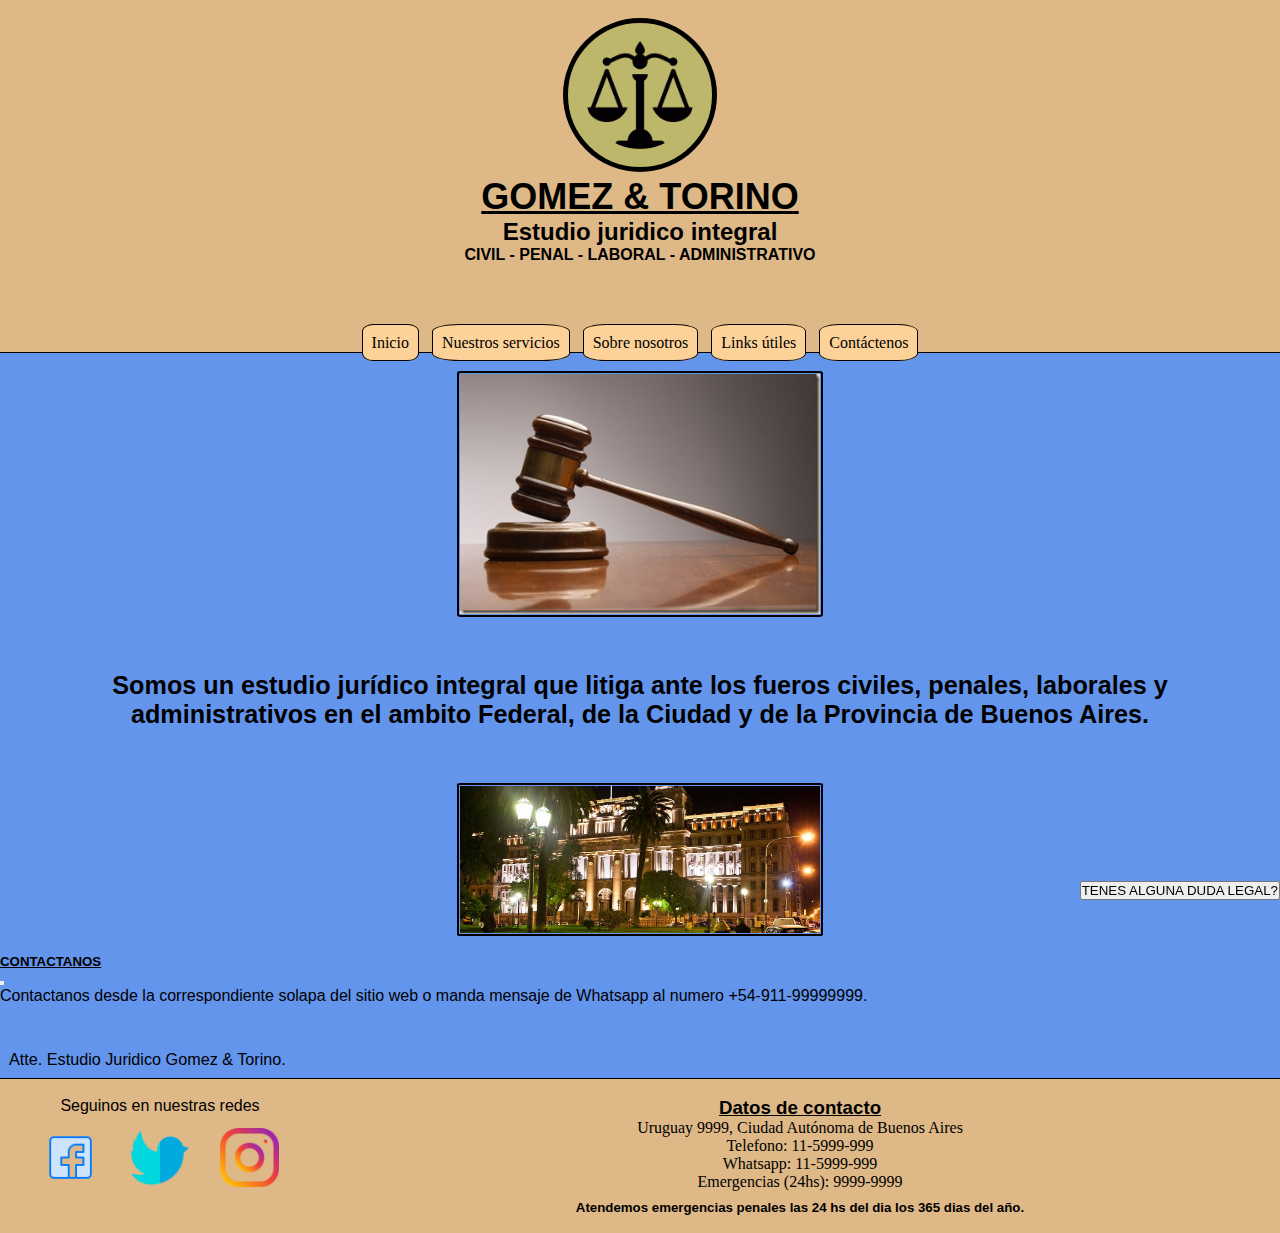
<file: index.html>
<!DOCTYPE html>
<html lang="en">
<head>
    <meta charset="UTF-8">
    <meta http-equiv="X-UA-Compatible" content="IE=edge">
    <meta name="viewport" content="width=device-width, initial-scale=1.0">
    <title>Estudio Juridico Gomez & Torino</title>
    <link rel="shortcut icon" href="./imagenes/pestaña.png" type="image/x-icon">
    <link href="https://cdn.jsdelivr.net/npm/bootstrap@5.1.3/dist/css/bootstrap.min.css" rel="stylesheet" integrity="sha384-1BmE4kWBq78iYhFldvKuhfTAU6auU8tT94WrHftjDbrCEXSU1oBoqyl2QvZ6jIW3" crossorigin="anonymous">
    <link rel="stylesheet" href="./estilos/style.css">
</head>
<body>

    <header>
        <div class="logo">
            <a class="logo__link" href="./index.html">
                <img class="logo__img" src="./imagenes/balanza.png" alt="balanzalogo">
            </a>
        </div>
        
        <div class="titulos">
            <h1 class="titulos__h1"> GOMEZ & TORINO</h1>
            <h2 class="titulos_h2">Estudio juridico integral</h2>
            <h4 class="titulos_h4b">CIVIL - PENAL - LABORAL - ADMINISTRATIVO</h4>
        </div>

        <nav class="barraNav">
            <ul class="barraNav__ul">
                <li class="barraNav__li">
                    <a href="./index.html" >Inicio</a>
                </li>
                <li li class="barraNav__li">
                    <a href="./secciones/servicios.html">Nuestros servicios</a>
                </li>
                <li li class="barraNav__li">
                    <a href="./secciones/nosotros.html">Sobre nosotros</a>
                </li>
                <li li class="barraNav__li">
                    <a href="./secciones/links.html">Links útiles</a>
                </li>
                <li li class="barraNav__li">
                    <a href="./secciones/contacto.html">Contáctenos</a>
                </li>
            </ul>
        </nav>

        <nav class="barraNavRes">
            <ul class="barraNavRes__ul">
                <li class="barraNavRes__li">
                    <a href="./index.html"><img class=" barraNavRes__li--ico" src="./imagenes/home-page.png" alt="Home"></a>
                </li>
                <li class="barraNavRes__li">
                    <a href="./secciones/servicios.html">
                        <img class=" barraNavRes__li--ico" src="./imagenes/support.png" alt="Servicios">
                    </a>
                </li>
                <li class="barraNavRes__li">
                    <a href="./secciones/nosotros.html">
                        <img class=" barraNavRes__li--ico" src="./imagenes/group.png" alt="Nosotros">
                    </a>
                </li>
                <li class="barraNavRes__li">
                    <a href="./secciones/contacto.html">
                        <img class=" barraNavRes__li--ico" src="./imagenes/phone-receiver-silhouette.png" alt="Contacto">
                    </a>
                </li>
                <li class="barraNavRes__li">
                    <a href="./secciones/links.html">
                        <img class=" barraNavRes__li--ico" src="./imagenes/chain-links.png" alt="Links utiles">
                    </a>
                </li>
            </ul>
        </nav>

        
    </header>
    

    <main class="mainIndex">
        <section class="mainIndex__section">
            <img class="img1Home" src="./imagenes/martillito.jpg" alt="martilloJusticia">

            <p class="textoHome"> Somos un estudio jurídico integral que litiga ante los fueros civiles, penales, laborales y administrativos en el ambito Federal, de la Ciudad y de la Provincia de Buenos Aires.</p>

            <img class="img2Home" src="./imagenes/csjn.jpg" alt="csjn">
        </section>

        <button class="btn btn-primary btn btn-danger botonRed" type="button" data-bs-toggle="offcanvas" data-bs-target="#offcanvasExample" aria-controls="offcanvasExample">
            TENES ALGUNA DUDA LEGAL?
        </button>
        <div class="offcanvas offcanvas-start" tabindex="-1" id="offcanvasExample" aria-labelledby="offcanvasExampleLabel">
            <div class="offcanvas-header">
                <h5 class="offcanvas-title contact" id="offcanvasExampleLabel">CONTACTANOS</h5>
                 <button type="button" class="btn-close text-reset" data-bs-dismiss="offcanvas" aria-label="Close"></button>
            </div>
            <div class="offcanvas-body">
                <div>
                    <p class="textoSolapa">Contactanos desde la correspondiente solapa del sitio web o manda mensaje de Whatsapp al numero +54-911-99999999.</p>

                    <p class="firma">Atte. Estudio Juridico Gomez & Torino.</p>
                </div>
            </div>
        </div>
      

    </main>

    <footer>

        <div class="datos">
            <h3 class="datos__h3"> Datos de contacto</h3>
            <ul class="datos__ul">
                <li class="datos__li">Uruguay 9999, Ciudad Autónoma de Buenos Aires</li>
                <li class="datos__li">Telefono: 11-5999-999</li>
                <li class="datos__li">Whatsapp: 11-5999-999</li>
                <li class="datos__li">Emergencias (24hs): 9999-9999</li>
            </ul>
            <h5 class="datos__h5">Atendemos emergencias penales las 24 hs del dia los 365 dias del año.</h5>
        </div>

        <article class="redesSociales">
            <p class="redesSociales__p">Seguinos en nuestras redes</p>
            <ul class="redesSociales__ul">
                <li class="redesSociales__li">
                    <a href="https://www.facebook.com">
                        <img src="./imagenes/facebook.png" alt="facebook">
                    </a>
                </li>
                <li class="redesSociales__li">
                    <a href="https://www.twitter.com">
                        <img src="./imagenes/twitter.png" alt="twitter">
                    </a>
                </li>
                <li class="redesSociales__li">
                    <a href="https://instagram.com">
                        <img src="./imagenes/instagram.png" alt="instagram">
                    </a>
                </li>
            </ul>
        </article>


    </footer>
    
    <script src="https://cdn.jsdelivr.net/npm/bootstrap@5.1.3/dist/js/bootstrap.bundle.min.js" integrity="sha384-ka7Sk0Gln4gmtz2MlQnikT1wXgYsOg+OMhuP+IlRH9sENBO0LRn5q+8nbTov4+1p" crossorigin="anonymous"></script>
</body>
</html>
</file>
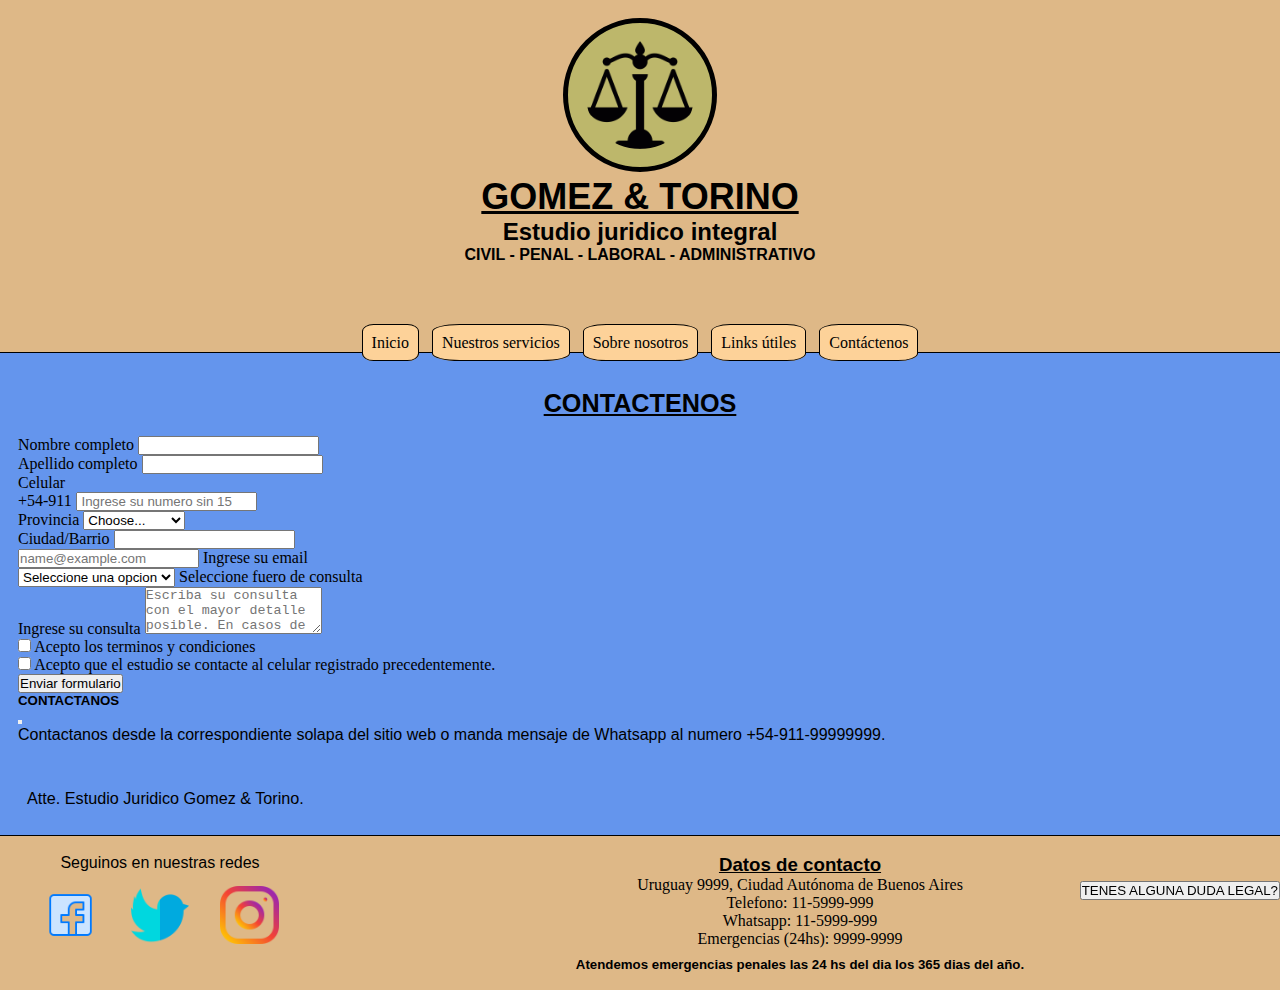
<file: secciones/contacto.html>
<!DOCTYPE html>
<html lang="en">
<head>
    <meta charset="UTF-8">
    <meta http-equiv="X-UA-Compatible" content="IE=edge">
    <meta name="viewport" content="width=device-width, initial-scale=1.0">
    <title>Estudio Juridico Gomez & Torino</title>
    <link rel="shortcut icon" href="../imagenes/pestaña.png" type="image/x-icon">
    <link href="https://cdn.jsdelivr.net/npm/bootstrap@5.1.3/dist/css/bootstrap.min.css" rel="stylesheet" integrity="sha384-1BmE4kWBq78iYhFldvKuhfTAU6auU8tT94WrHftjDbrCEXSU1oBoqyl2QvZ6jIW3" crossorigin="anonymous">
    <link rel="stylesheet" href="../estilos/style.css">
</head>
<body>

    <header>
        <div class="logo">
            <a class="logo__link" href="../index.html">
                <img class="logo__img" src="../imagenes/balanza.png" alt="balanzalogo">
            </a>
        </div>
        
        <div class="titulos">
            <h1 class="titulos__h1"> GOMEZ & TORINO</h1>
            <h2 class="titulos_h2">Estudio juridico integral</h2>
            <h4 class="titulos_h4b">CIVIL - PENAL - LABORAL - ADMINISTRATIVO</h4>
        </div>

        <nav class="barraNav">
            <ul class="barraNav__ul">
                <li class="barraNav__li">
                    <a href="../index.html" >Inicio</a>
                </li>
                <li li class="barraNav__li">
                    <a href="../secciones/servicios.html">Nuestros servicios</a>
                </li>
                <li li class="barraNav__li">
                    <a href="../secciones/nosotros.html">Sobre nosotros</a>
                </li>
                <li li class="barraNav__li">
                    <a href="../secciones/links.html">Links útiles</a>
                </li>
                <li li class="barraNav__li">
                    <a href="../secciones/contacto.html">Contáctenos</a>
                </li>
            </ul>
        </nav>

        <nav class="barraNavRes">
            <ul class="barraNavRes__ul">
                <li class="barraNavRes__li">
                    <a href="../index.html"><img class=" barraNavRes__li--ico" src="../imagenes/home-page.png" alt="Home"></a>
                </li>
                <li class="barraNavRes__li">
                    <a href="../secciones/servicios.html">
                        <img class=" barraNavRes__li--ico" src="../imagenes/support.png" alt="Servicios">
                    </a>
                </li>
                <li class="barraNavRes__li">
                    <a href="../secciones/nosotros.html">
                        <img class=" barraNavRes__li--ico" src="../imagenes/group.png" alt="Nosotros">
                    </a>
                </li>
                <li class="barraNavRes__li">
                    <a href="../secciones/contacto.html">
                        <img class=" barraNavRes__li--ico" src="../imagenes/phone-receiver-silhouette.png" alt="Contacto">
                    </a>
                </li>
                <li class="barraNavRes__li">
                    <a href="../secciones/links.html">
                        <img class=" barraNavRes__li--ico" src="../imagenes/chain-links.png" alt="Links utiles">
                    </a>
                </li>
            </ul>
        </nav>

        
    </header>
    

    <main  class="mainContacto">
        <h3 class="mainContacto__h3">CONTACTENOS</h3>
        <form class="row g-3">
            <div class="col-md-4">
              <label for="validationDefault01" class="form-label">Nombre completo</label>
              <input type="text" class="form-control" id="validationDefault01" value="" required>
            </div>
            <div class="col-md-4">
              <label for="validationDefault02" class="form-label">Apellido completo</label>
              <input type="text" class="form-control" id="validationDefault02" value="" required>
            </div>
            <div class="col-md-4">
              <label for="validationDefaultUsername" class="form-label">Celular</label>
              <div class="input-group">
                <span class="input-group-text" id="inputGroupPrepend2">+54-911</span>
                <input type="text" placeholder=" Ingrese su numero sin 15" class="form-control" id="validationDefaultUsername"  aria-describedby="inputGroupPrepend2" required>
              </div>
            </div>
            <div class="col-md-3">
                <label for="validationDefault04" class="form-label">Provincia</label>
                <select class="form-select" id="validationDefault04" required>
                  <option selected disabled value="">Choose...</option>
                  <option>C.A.B.A.</option>
                  <option>Buenos Aires</option>
                </select>
              </div>
            <div class="col-md-6">
              <label for="validationDefault03" class="form-label">Ciudad/Barrio</label>
              <input type="text" class="form-control" id="validationDefault03" required>
            </div>
            <div class="row g-2">
                <div class="col-md">
                  <div class="form-floating">
                    <input type="email" class="form-control" id="floatingInputGrid" placeholder="name@example.com">
                    <label for="floatingInputGrid">Ingrese su email</label>
                  </div>
                </div>
                <div class="col-md">
                  <div class="form-floating">
                    <select class="form-select" id="floatingSelectGrid" aria-label="Floating label select example">
                      <option selected>Seleccione una opcion</option>
                      <option value="1">Penal</option>
                      <option value="2">Civil</option>
                      <option value="3">Laboral</option>
                      <option value="4">Administrativo</option>
                      <option value="3">Desconozco</option>
                    </select>
                    <label for="floatingSelectGrid">Seleccione fuero de consulta</label>
                  </div>
                </div>
              </div>
            <div class="mb-3">
                <label for="exampleFormControlTextarea1" class="form-label">Ingrese su consulta</label>
                <textarea placeholder="Escriba su consulta con el mayor detalle posible. En casos de trabajo irregular, accidentes de transito o imputaciones de delitos, mencione brevemente que prueba posee (testigos, contratos, poderes, recibos de sueldo, cheques, etc)." class="form-control" id="exampleFormControlTextarea1" rows="3"></textarea>
            </div>
             
            <div class="col-12">
              <div class="form-check">
                <input class="form-check-input" type="checkbox" value="" id="invalidCheck2" required>
                <label class="form-check-label" for="invalidCheck2">
                  Acepto los terminos y condiciones
                </label>
              </div>
            </div>
            <div class="col-12">
                <div class="form-check">
                  <input class="form-check-input" type="checkbox" value="" id="invalidCheck2" required>
                  <label class="form-check-label" for="invalidCheck2">
                    Acepto que el estudio se contacte al celular registrado precedentemente.
                  </label>
                </div>
              </div>
            <div class="col-12">
              <button class="btn btn-primary" type="submit">Enviar formulario</button>
            </div>
          </form>


        </section>
        <button class="btn btn-primary btn btn-danger botonRed" type="button" data-bs-toggle="offcanvas" data-bs-target="#offcanvasExample" aria-controls="offcanvasExample">
          TENES ALGUNA DUDA LEGAL?
      </button>
      <div class="offcanvas offcanvas-start" tabindex="-1" id="offcanvasExample" aria-labelledby="offcanvasExampleLabel">
          <div class="offcanvas-header">
              <h5 class="offcanvas-title" id="offcanvasExampleLabel contact">CONTACTANOS</h5>
               <button type="button" class="btn-close text-reset" data-bs-dismiss="offcanvas" aria-label="Close"></button>
          </div>
          <div class="offcanvas-body">
              <div>
                  <p class="textoSolapa">Contactanos desde la correspondiente solapa del sitio web o manda mensaje de Whatsapp al numero +54-911-99999999.</p>

                  <p class="firma">Atte. Estudio Juridico Gomez & Torino.</p>
              </div>
          </div>
      </div>

    </main>


    <footer>

        <div class="datos">
            <h3 class="datos__h3"> Datos de contacto</h3>
            <ul class="datos__ul">
                <li class="datos__li">Uruguay 9999, Ciudad Autónoma de Buenos Aires</li>
                <li class="datos__li">Telefono: 11-5999-999</li>
                <li class="datos__li">Whatsapp: 11-5999-999</li>
                <li class="datos__li">Emergencias (24hs): 9999-9999</li>
            </ul>
            <h5 class="datos__h5">Atendemos emergencias penales las 24 hs del dia los 365 dias del año.</h5>
        </div>

        <article class="redesSociales">
            <p class="redesSociales__p">Seguinos en nuestras redes</p>
            <ul class="redesSociales__ul">
                <li class="redesSociales__li">
                    <a href="https://www.facebook.com">
                        <img src="../imagenes/facebook.png" alt="facebook">
                    </a>
                </li>
                <li class="redesSociales__li">
                    <a href="https://www.twitter.com">
                        <img src="../imagenes/twitter.png" alt="twitter">
                    </a>
                </li>
                <li class="redesSociales__li">
                    <a href="https://instagram.com">
                        <img src="../imagenes/instagram.png" alt="instagram">
                    </a>
                </li>
            </ul>
        </article>


    </footer>

    <script src="https://cdn.jsdelivr.net/npm/bootstrap@5.1.3/dist/js/bootstrap.bundle.min.js" integrity="sha384-ka7Sk0Gln4gmtz2MlQnikT1wXgYsOg+OMhuP+IlRH9sENBO0LRn5q+8nbTov4+1p" crossorigin="anonymous"></script>
</body>
</html>
</file>
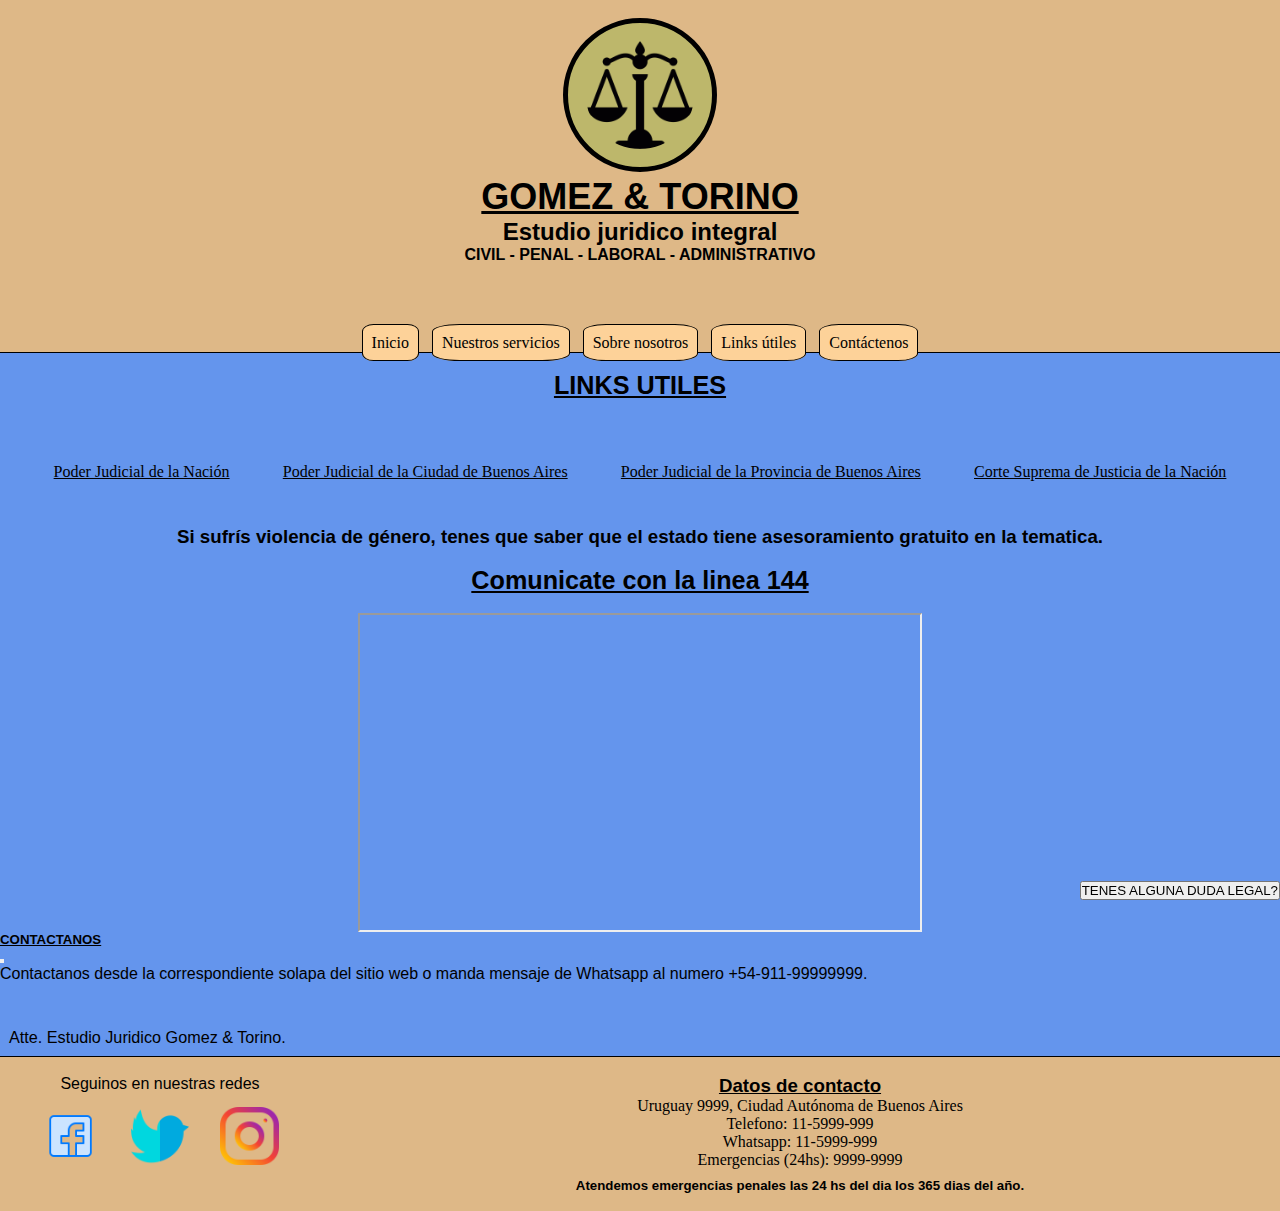
<file: secciones/links.html>
<!DOCTYPE html>
<html lang="en">
<head>
    <meta charset="UTF-8">
    <meta http-equiv="X-UA-Compatible" content="IE=edge">
    <meta name="viewport" content="width=device-width, initial-scale=1.0">
    <title>Estudio Juridico Gomez & Torino</title>
    <link rel="shortcut icon" href="../imagenes/pestaña.png" type="image/x-icon">
    <link href="https://cdn.jsdelivr.net/npm/bootstrap@5.1.3/dist/css/bootstrap.min.css" rel="stylesheet" integrity="sha384-1BmE4kWBq78iYhFldvKuhfTAU6auU8tT94WrHftjDbrCEXSU1oBoqyl2QvZ6jIW3" crossorigin="anonymous">
    <link rel="stylesheet" href="../estilos/style.css">
</head>
<body>

    <header>
        <div class="logo">
            <a class="logo__link" href="../index.html">
                <img class="logo__img" src="../imagenes/balanza.png" alt="balanzalogo">
            </a>
        </div>
        
        <div class="titulos">
            <h1 class="titulos__h1"> GOMEZ & TORINO</h1>
            <h2 class="titulos_h2">Estudio juridico integral</h2>
            <h4 class="titulos_h4b">CIVIL - PENAL - LABORAL - ADMINISTRATIVO</h4>
        </div>

        <nav class="barraNav">
            <ul class="barraNav__ul">
                <li class="barraNav__li">
                    <a href="../index.html" >Inicio</a>
                </li>
                <li li class="barraNav__li">
                    <a href="../secciones/servicios.html">Nuestros servicios</a>
                </li>
                <li li class="barraNav__li">
                    <a href="../secciones/nosotros.html">Sobre nosotros</a>
                </li>
                <li li class="barraNav__li">
                    <a href="../secciones/links.html">Links útiles</a>
                </li>
                <li li class="barraNav__li">
                    <a href="../secciones/contacto.html">Contáctenos</a>
                </li>
            </ul>
        </nav>

        <nav class="barraNavRes">
            <ul class="barraNavRes__ul">
                <li class="barraNavRes__li">
                    <a href="../index.html"><img class=" barraNavRes__li--ico" src="../imagenes/home-page.png" alt="Home"></a>
                </li>
                <li class="barraNavRes__li">
                    <a href="../secciones/servicios.html">
                        <img class=" barraNavRes__li--ico" src="../imagenes/support.png" alt="Servicios">
                    </a>
                </li>
                <li class="barraNavRes__li">
                    <a href="../secciones/nosotros.html">
                        <img class=" barraNavRes__li--ico" src="../imagenes/group.png" alt="Nosotros">
                    </a>
                </li>
                <li class="barraNavRes__li">
                    <a href="../secciones/contacto.html">
                        <img class=" barraNavRes__li--ico" src="../imagenes/phone-receiver-silhouette.png" alt="Contacto">
                    </a>
                </li>
                <li class="barraNavRes__li">
                    <a href="../secciones/links.html">
                        <img class=" barraNavRes__li--ico" src="../imagenes/chain-links.png" alt="Links utiles">
                    </a>
                </li>
            </ul>
        </nav>

        
    </header>
    

    <main   class="mainLinks">
        <section class="mainLinks__section">
            <h2 class="mainLinks__h2">LINKS UTILES</h2>
            <ul class="mainLinks__ul">
                <li class="mainLinks__li">
                    <a href="https://www.pjn.gov.ar">Poder Judicial de la Nación</a><br>
                </li>
                <li class="mainLinks__li">
                    <a href="https://www.jusbaires.gob.ar">Poder Judicial de la Ciudad de Buenos Aires</a><br>
                </li>
                <li class="mainLinks__li">
                    <a href="https://www.scba.gov.ar">Poder Judicial de la Provincia de Buenos Aires</a><br>
                </li>
                <li class="mainLinks__li">
                    <a href="https://www.csjn.gov.ar">Corte Suprema de Justicia de la Nación</a><br>
                </li>
            </ul>

        </section>

        <div class="mainLinks__div">
            <h3 class="mainLinks__h3">Si sufrís violencia de género, tenes que saber que el estado tiene asesoramiento gratuito en la tematica. </h3>
            <h2 class="mainLinks__h2">Comunicate con la linea 144</h2>
            <iframe class="mainLinks__iframe" width="560" height="315" src="https://www.youtube.com/embed/ySXnUHMRmt0" 
            title="YouTube video player"></iframe>
        </div>

        <button class="btn btn-primary btn btn-danger botonRed" type="button" data-bs-toggle="offcanvas" data-bs-target="#offcanvasExample" aria-controls="offcanvasExample">
            TENES ALGUNA DUDA LEGAL?
        </button>
        <div class="offcanvas offcanvas-start" tabindex="-1" id="offcanvasExample" aria-labelledby="offcanvasExampleLabel">
            <div class="offcanvas-header">
                <h5 class="offcanvas-title contact" id="offcanvasExampleLabel">CONTACTANOS</h5>
                 <button type="button" class="btn-close text-reset" data-bs-dismiss="offcanvas" aria-label="Close"></button>
            </div>
            <div class="offcanvas-body">
                <div>
                    <p class="textoSolapa">Contactanos desde la correspondiente solapa del sitio web o manda mensaje de Whatsapp al numero +54-911-99999999.</p>

                    <p class="firma">Atte. Estudio Juridico Gomez & Torino.</p>
                </div>
            </div>
        </div>
    </main>


    <footer>

        <div class="datos">
            <h3 class="datos__h3"> Datos de contacto</h3>
            <ul class="datos__ul">
                <li class="datos__li">Uruguay 9999, Ciudad Autónoma de Buenos Aires</li>
                <li class="datos__li">Telefono: 11-5999-999</li>
                <li class="datos__li">Whatsapp: 11-5999-999</li>
                <li class="datos__li">Emergencias (24hs): 9999-9999</li>
            </ul>
            <h5 class="datos__h5">Atendemos emergencias penales las 24 hs del dia los 365 dias del año.</h5>
        </div>

        <article class="redesSociales">
            <p class="redesSociales__p">Seguinos en nuestras redes</p>
            <ul class="redesSociales__ul">
                <li class="redesSociales__li">
                    <a href="https://www.facebook.com">
                        <img src="../imagenes/facebook.png" alt="facebook">
                    </a>
                </li>
                <li class="redesSociales__li">
                    <a href="https://www.twitter.com">
                        <img src="../imagenes/twitter.png" alt="twitter">
                    </a>
                </li>
                <li class="redesSociales__li">
                    <a href="https://instagram.com">
                        <img src="../imagenes/instagram.png" alt="instagram">
                    </a>
                </li>
            </ul>
        </article>


    </footer>

    <script src="https://cdn.jsdelivr.net/npm/bootstrap@5.1.3/dist/js/bootstrap.bundle.min.js" integrity="sha384-ka7Sk0Gln4gmtz2MlQnikT1wXgYsOg+OMhuP+IlRH9sENBO0LRn5q+8nbTov4+1p" crossorigin="anonymous"></script>
</body>
</html>
</file>
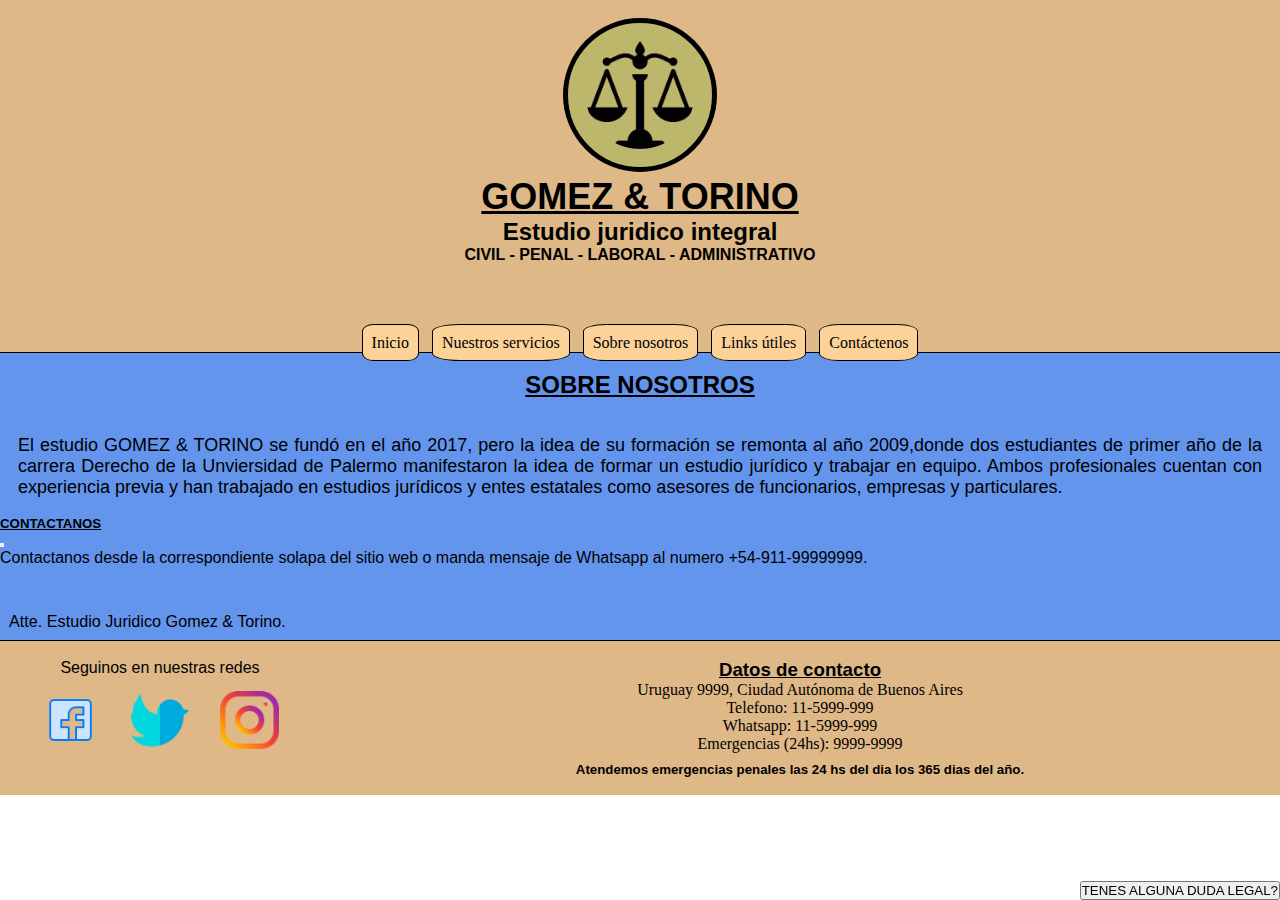
<file: secciones/nosotros.html>
<!DOCTYPE html>
<html lang="en">
<head>
    <meta charset="UTF-8">
    <meta http-equiv="X-UA-Compatible" content="IE=edge">
    <meta name="viewport" content="width=device-width, initial-scale=1.0">
    <title>Estudio Juridico Gomez & Torino</title>
    <link rel="shortcut icon" href="../imagenes/pestaña.png" type="image/x-icon">
    <link href="https://cdn.jsdelivr.net/npm/bootstrap@5.1.3/dist/css/bootstrap.min.css" rel="stylesheet" integrity="sha384-1BmE4kWBq78iYhFldvKuhfTAU6auU8tT94WrHftjDbrCEXSU1oBoqyl2QvZ6jIW3" crossorigin="anonymous">
    <link rel="stylesheet" href="../estilos/style.css">
</head>
<body>

    <header>
        <div class="logo">
            <a class="logo__link" href="../index.html">
                <img class="logo__img" src="../imagenes/balanza.png" alt="balanzalogo">
            </a>
        </div>
        
        <div class="titulos">
            <h1 class="titulos__h1"> GOMEZ & TORINO</h1>
            <h2 class="titulos_h2">Estudio juridico integral</h2>
            <h4 class="titulos_h4b">CIVIL - PENAL - LABORAL - ADMINISTRATIVO</h4>
        </div>

        <nav class="barraNav">
            <ul class="barraNav__ul">
                <li class="barraNav__li">
                    <a href="../index.html" >Inicio</a>
                </li>
                <li li class="barraNav__li">
                    <a href="../secciones/servicios.html">Nuestros servicios</a>
                </li>
                <li li class="barraNav__li">
                    <a href="../secciones/nosotros.html">Sobre nosotros</a>
                </li>
                <li li class="barraNav__li">
                    <a href="../secciones/links.html">Links útiles</a>
                </li>
                <li li class="barraNav__li">
                    <a href="../secciones/contacto.html">Contáctenos</a>
                </li>
            </ul>
        </nav>

        <nav class="barraNavRes">
            <ul class="barraNavRes__ul">
                <li class="barraNavRes__li">
                    <a href="../index.html"><img class=" barraNavRes__li--ico" src="../imagenes/home-page.png" alt="Home"></a>
                </li>
                <li class="barraNavRes__li">
                    <a href="../secciones/servicios.html">
                        <img class=" barraNavRes__li--ico" src="../imagenes/support.png" alt="Servicios">
                    </a>
                </li>
                <li class="barraNavRes__li">
                    <a href="../secciones/nosotros.html">
                        <img class=" barraNavRes__li--ico" src="../imagenes/group.png" alt="Nosotros">
                    </a>
                </li>
                <li class="barraNavRes__li">
                    <a href="../secciones/contacto.html">
                        <img class=" barraNavRes__li--ico" src="../imagenes/phone-receiver-silhouette.png" alt="Contacto">
                    </a>
                </li>
                <li class="barraNavRes__li">
                    <a href="../secciones/links.html">
                        <img class=" barraNavRes__li--ico" src="../imagenes/chain-links.png" alt="Links utiles">
                    </a>
                </li>
            </ul>
        </nav>

        
    </header>
    

    <main class="mainNosotros">
        <section class="mainNosotros__section">
            <h2 class="mainNosotros__h2"> SOBRE NOSOTROS</h2>
            <p class="mainNosotros__p">El estudio GOMEZ & TORINO se fundó en el año 2017, pero la idea de su formación se remonta al año 2009,donde dos estudiantes de primer año de la carrera Derecho de la Unviersidad de Palermo   manifestaron la idea de formar un estudio jurídico y trabajar en equipo. 
            Ambos profesionales cuentan con experiencia previa y han trabajado en estudios jurídicos y entes estatales como asesores de funcionarios, empresas y particulares.
           </p>
        </section>
        <button class="btn btn-primary btn btn-danger botonRed" type="button" data-bs-toggle="offcanvas" data-bs-target="#offcanvasExample" aria-controls="offcanvasExample">
            TENES ALGUNA DUDA LEGAL?
        </button>
        <div class="offcanvas offcanvas-start" tabindex="-1" id="offcanvasExample" aria-labelledby="offcanvasExampleLabel">
            <div class="offcanvas-header">
                <h5 class="offcanvas-title contact" id="offcanvasExampleLabel">CONTACTANOS</h5>
                 <button type="button" class="btn-close text-reset" data-bs-dismiss="offcanvas" aria-label="Close"></button>
            </div>
            <div class="offcanvas-body">
                <div>
                    <p class="textoSolapa">Contactanos desde la correspondiente solapa del sitio web o manda mensaje de Whatsapp al numero +54-911-99999999.</p>

                    <p class="firma">Atte. Estudio Juridico Gomez & Torino.</p>
                </div>
            </div>
        </div>
    </main>


    <footer>

        <div class="datos">
            <h3 class="datos__h3"> Datos de contacto</h3>
            <ul class="datos__ul">
                <li class="datos__li">Uruguay 9999, Ciudad Autónoma de Buenos Aires</li>
                <li class="datos__li">Telefono: 11-5999-999</li>
                <li class="datos__li">Whatsapp: 11-5999-999</li>
                <li class="datos__li">Emergencias (24hs): 9999-9999</li>
            </ul>
            <h5 class="datos__h5">Atendemos emergencias penales las 24 hs del dia los 365 dias del año.</h5>
        </div>

        <article class="redesSociales">
            <p class="redesSociales__p">Seguinos en nuestras redes</p>
            <ul class="redesSociales__ul">
                <li class="redesSociales__li">
                    <a href="https://www.facebook.com">
                        <img src="../imagenes/facebook.png" alt="facebook">
                    </a>
                </li>
                <li class="redesSociales__li">
                    <a href="https://www.twitter.com">
                        <img src="../imagenes/twitter.png" alt="twitter">
                    </a>
                </li>
                <li class="redesSociales__li">
                    <a href="https://instagram.com">
                        <img src="../imagenes/instagram.png" alt="instagram">
                    </a>
                </li>
            </ul>
        </article>


    </footer>

    <script src="https://cdn.jsdelivr.net/npm/bootstrap@5.1.3/dist/js/bootstrap.bundle.min.js" integrity="sha384-ka7Sk0Gln4gmtz2MlQnikT1wXgYsOg+OMhuP+IlRH9sENBO0LRn5q+8nbTov4+1p" crossorigin="anonymous"></script>
</body>
</html>
</file>
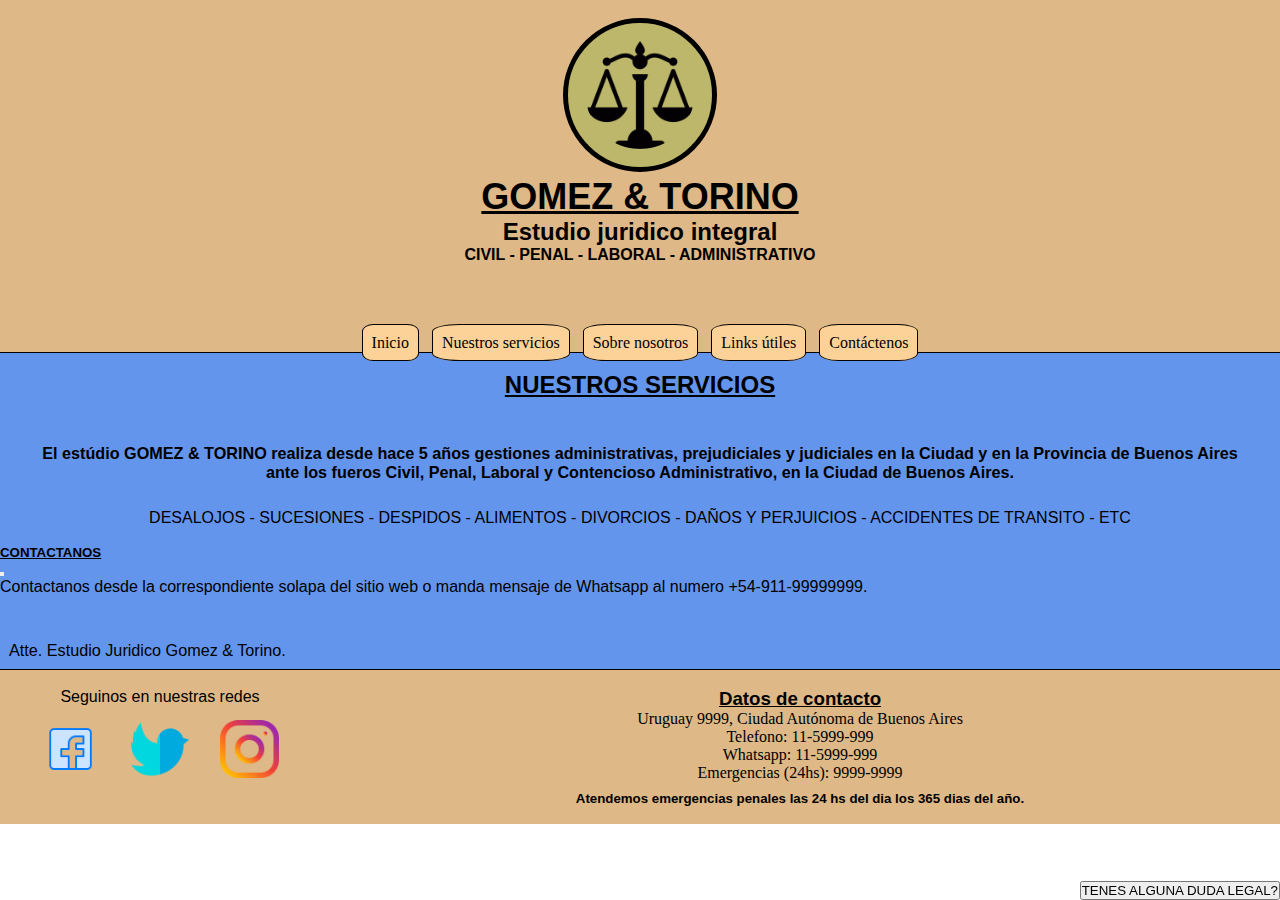
<file: secciones/servicios.html>
<!DOCTYPE html>
<html lang="en">
<head>
    <meta charset="UTF-8">
    <meta http-equiv="X-UA-Compatible" content="IE=edge">
    <meta name="viewport" content="width=device-width, initial-scale=1.0">
    <title>Estudio Juridico Gomez & Torino</title>
    <link rel="shortcut icon" href="../imagenes/pestaña.png" type="image/x-icon">
    <link href="https://cdn.jsdelivr.net/npm/bootstrap@5.1.3/dist/css/bootstrap.min.css" rel="stylesheet" integrity="sha384-1BmE4kWBq78iYhFldvKuhfTAU6auU8tT94WrHftjDbrCEXSU1oBoqyl2QvZ6jIW3" crossorigin="anonymous">
    <link rel="stylesheet" href="../estilos/style.css">
</head>
<body>

    <header>
        <div class="logo">
            <a class="logo__link" href="../index.html">
                <img class="logo__img" src="../imagenes/balanza.png" alt="balanzalogo">
            </a>
        </div>
        
        <div class="titulos">
            <h1 class="titulos__h1"> GOMEZ & TORINO</h1>
            <h2 class="titulos_h2">Estudio juridico integral</h2>
            <h4 class="titulos_h4b">CIVIL - PENAL - LABORAL - ADMINISTRATIVO</h4>
        </div>

        <nav class="barraNav">
            <ul class="barraNav__ul">
                <li class="barraNav__li">
                    <a href="../index.html" >Inicio</a>
                </li>
                <li li class="barraNav__li">
                    <a href="../secciones/servicios.html">Nuestros servicios</a>
                </li>
                <li li class="barraNav__li">
                    <a href="../secciones/nosotros.html">Sobre nosotros</a>
                </li>
                <li li class="barraNav__li">
                    <a href="../secciones/links.html">Links útiles</a>
                </li>
                <li li class="barraNav__li">
                    <a href="../secciones/contacto.html">Contáctenos</a>
                </li>
            </ul>
        </nav>

        <nav class="barraNavRes">
            <ul class="barraNavRes__ul">
                <li class="barraNavRes__li">
                    <a href="../index.html"><img class=" barraNavRes__li--ico" src="../imagenes/home-page.png" alt="Home"></a>
                </li>
                <li class="barraNavRes__li">
                    <a href="../secciones/servicios.html">
                        <img class=" barraNavRes__li--ico" src="../imagenes/support.png" alt="Servicios">
                    </a>
                </li>
                <li class="barraNavRes__li">
                    <a href="../secciones/nosotros.html">
                        <img class=" barraNavRes__li--ico" src="../imagenes/group.png" alt="Nosotros">
                    </a>
                </li>
                <li class="barraNavRes__li">
                    <a href="../secciones/contacto.html">
                        <img class=" barraNavRes__li--ico" src="../imagenes/phone-receiver-silhouette.png" alt="Contacto">
                    </a>
                </li>
                <li class="barraNavRes__li">
                    <a href="../secciones/links.html">
                        <img class=" barraNavRes__li--ico" src="../imagenes/chain-links.png" alt="Links utiles">
                    </a>
                </li>
            </ul>
        </nav>

        
    </header>
    

    <main class="mainServicios">
        <section class="mainServicios__section">
                <h2 class="mainServicios__h2">NUESTROS SERVICIOS</h2>
                <h5 class="mainServicios__h5">El estúdio GOMEZ & TORINO realiza desde hace 5 años gestiones administrativas, prejudiciales y judiciales en la Ciudad y
                en la Provincia de Buenos Aires ante los fueros Civil, Penal, Laboral y Contencioso Administrativo, en la Ciudad de Buenos Aires. 
                </h5>
                <p class="mainServicios__p">DESALOJOS - SUCESIONES - DESPIDOS - ALIMENTOS - DIVORCIOS - DAÑOS Y PERJUICIOS - ACCIDENTES DE TRANSITO - ETC</p>
           
        </section>
        <button class="btn btn-primary btn btn-danger botonRed" type="button" data-bs-toggle="offcanvas" data-bs-target="#offcanvasExample" aria-controls="offcanvasExample">
            TENES ALGUNA DUDA LEGAL?
        </button>
        <div class="offcanvas offcanvas-start" tabindex="-1" id="offcanvasExample" aria-labelledby="offcanvasExampleLabel">
            <div class="offcanvas-header">
                <h5 class="offcanvas-title contact" id="offcanvasExampleLabel">CONTACTANOS</h5>
                 <button type="button" class="btn-close text-reset" data-bs-dismiss="offcanvas" aria-label="Close"></button>
            </div>
            <div class="offcanvas-body">
                <div>
                    <p class="textoSolapa">Contactanos desde la correspondiente solapa del sitio web o manda mensaje de Whatsapp al numero +54-911-99999999.</p>

                    <p class="firma">Atte. Estudio Juridico Gomez & Torino.</p>
                </div>
            </div>
        </div>

    </main>


    <footer>

        <div class="datos">
            <h3 class="datos__h3"> Datos de contacto</h3>
            <ul class="datos__ul">
                <li class="datos__li">Uruguay 9999, Ciudad Autónoma de Buenos Aires</li>
                <li class="datos__li">Telefono: 11-5999-999</li>
                <li class="datos__li">Whatsapp: 11-5999-999</li>
                <li class="datos__li">Emergencias (24hs): 9999-9999</li>
            </ul>
            <h5 class="datos__h5">Atendemos emergencias penales las 24 hs del dia los 365 dias del año.</h5>
        </div>

        <article class="redesSociales">
            <p class="redesSociales__p">Seguinos en nuestras redes</p>
            <ul class="redesSociales__ul">
                <li class="redesSociales__li">
                    <a href="https://www.facebook.com">
                        <img src="../imagenes/facebook.png" alt="facebook">
                    </a>
                </li>
                <li class="redesSociales__li">
                    <a href="https://www.twitter.com">
                        <img src="../imagenes/twitter.png" alt="twitter">
                    </a>
                </li>
                <li class="redesSociales__li">
                    <a href="https://instagram.com">
                        <img src="../imagenes/instagram.png" alt="instagram">
                    </a>
                </li>
            </ul>
        </article>


    </footer>

    <script src="https://cdn.jsdelivr.net/npm/bootstrap@5.1.3/dist/js/bootstrap.bundle.min.js" integrity="sha384-ka7Sk0Gln4gmtz2MlQnikT1wXgYsOg+OMhuP+IlRH9sENBO0LRn5q+8nbTov4+1p" crossorigin="anonymous"></script>
</body>
</html>
</file>
<file: estilos/style.css>
*{
    padding: 0;
    margin: 0;
}

/* modificadores basicos header, main y footer */

header{
    background-color: burlywood;
    display:flex;
    flex-direction: column;
    flex-wrap: nowrap;
    border-bottom: .2vh solid black;
}

main{
    background-color: cornflowerblue;
}

footer{
    background-color: burlywood;
    border-top: .2vh solid black;
}

h1, h2, h3, h4, h5, h6, p{
    font-family: Verdana, Geneva, Tahoma, sans-serif;
}

p{
    margin: 0vh;
}


/* ----------------HEADER -------------- */

.logo{
    margin-top:2vh;
    justify-content: center;
    margin-right: auto;
    margin-left: auto;
}

.logo__img{
    padding: 2vh;
    border: .6vh solid black;
    border-radius: 50%;
    height:auto;
    width: 12vh;
    background-color: darkkhaki;
    transition: background-color 2s;
}

.logo__img:hover{
    background-color: rgb(255, 247, 129);
}

.titulos{
    display:inline-block;
    text-align: center;
}

.titulos__h1{
    font-size: 4vh;
    font-weight: bolder;
    text-decoration: underline;
}

.titulos__h2{
    font-size: 2.5vh;
}

.titulos__h4{
    font-size: 1.8vh;
}

/* ---------------NAV----------------- */


.barraNav{
    display: flex;
    justify-self: center;
    align-self: flex-end;
}

.barraNav_ul{
    align-self: center;
    line-height: 0%;
    padding-bottom: 1vh;
}

.barraNav__li{
    display: inline-block;
    padding-top: 1vh;
    margin-top:1vh;
}

.barraNav__li a{
    color: black;
    text-decoration: none;
    padding:1vh;
    margin: .5vh;
    border:.2vh solid black;
    border-radius: 20%;
    text-align: center;
    background-color: rgb(253, 210, 153);   
}

.barraNavRes{
    display: flex;
    margin:1vh auto;
    padding: 1vh;
}

.barraNavRes__ul{
    display: inline-flex;
    flex-direction: row;
    padding:.2vh;
    margin:.2vh;
    flex-shrink: 0;

}

.barraNavRes__li{
    list-style-type: none;
    padding:.1vh;
    background-color: darkolivegreen;
    border: .3vh solid black;   
    object-position: center;
    height: 4vh;
    width: auto;
}

.barraNavRes__li a{
    padding: 1vh;
    margin:1vh;
}

.barraNavRes__li--ico{
    width:3vh;
    padding:.3vh;
    height: auto;
    object-fit:scale-down;
}


/* ----------MAIN------------- */
.mainIndex__section{
    display:flex;
    flex-direction: column;
}

.img1Home, .img2Home{
    width: 40vh;
    height: auto;
    flex-wrap: wrap;
    margin:2vh auto;
    padding: .1vh;
    border:.3vh solid black;
    border-radius: 1%;
    object-fit: scale-down;
}

.textoHome{
    text-align: center;
    text-shadow: black 20%;
    font-size: 2.8vh;
    font-weight: bold;
    padding:2vh;
    margin:2vh;
    object-fit: scale-down;
}

.mainServicios__section{
    text-align: center;
}

.mainServicios__h2{
    text-align: center;
    font-weight: bold;
    padding:2vh;
    text-decoration: underline;
    font-size: 2.8;
}

.mainServicios__h5{
    text-align: center;
    padding:1.5vh;
    margin:1.5vh;
    font-size: 1.8vh;
}

.mainServicios__p{
    text-align: center;
    padding-bottom: 2vh;
    margin:0vh 2.8vh;
}

.mainNosotros__section{
    text-align: center;
}

.mainNosotros__h2{
    text-align: center;
    font-weight: bold;
    padding:2vh;
    text-decoration: underline;
    font-size: 2.8;
}

.mainNosotros__p{
    text-align: justify;
    font-size: 2vh;
    padding:2vh;
}

.mainContacto{
    padding: 2vh;

}

.mainContacto__h3{
    text-align: center;
    font-weight: bold;
    padding:2vh;
    text-decoration: underline;
    font-size: 2.8vh;
}

.mainLinks__li{
    padding: 2vh;
    list-style: none;
    text-align: center;
}

.mainLinks__ul{
    padding:4vh;
    display: inline;
    justify-content: center;

}

.mainLinks__li a{
    color:black;
    text-decoration: underline;
}

.mainLinks__h2{
    text-align: center;
    font-weight: bold;
    padding:2vh;
    text-decoration: underline;
    font-size: 2.8vh;
}

.mainLinks__iframe{
    margin:0 auto;
    display: block;
}

.mainLinks__h3{
    text-align: center;
}

.mainLinks__h2{
    text-align: center;
}

.botonRed {
    position:fixed;
    bottom: 0;
    right: 0;
}

.botonExtend { 
    padding: 20vh;
    margin:20vh;
}

.textoSolapa {
    padding-bottom: 4vh;
    text-align: justify;
}

.firma{
    padding:1vh;
    font-size: 1.8vh;
}

.contact{
    text-decoration: underline;
    font-weight: bold;
    margin:0 auto;
}
/* ---------------FOOTER----------------- */

.datos{
    text-align: center;
    padding: 2vh 0vh;
}

.datos__h3{
    font-weight: bold;
    text-decoration: underline;
}

.datos__h5{
    padding-top:1vh;
    font-weight: bolder;
}

.datos__ul{
    list-style: none;
}

.redesSociales__li{
    display: inline-block;
}

.redesSociales__li a img{
    width: 6.5vh;
    height: auto;
    margin:1vh;
    padding: .5vh;
}




/* Responsive celular */


@media only screen and (max-width:420px) {
 
    body{
        display: grid;
        grid-template-columns: 1fr;
        grid-template-rows: repeat (3,1fr);
        grid-template-areas: 
        "header"
        "main"
        "footer";
   }

   header{
        display: grid;
        grid-area: header;
        grid-template-columns: 1fr;
        grid-template-rows: .5fr .5fr .5fr;
        grid-template-areas: 
        "logo"
        "titulos"
        "nav";
   }

    .logo{
        grid-area: logo;
    }

    .titulos{
        grid-area: titulos;
  
    }

    .barraNavRes{
        grid-area: nav;
    }

    footer{
        display: grid;
        grid-area:footer;
        grid-template-columns: 1fr;
        grid-template-rows: .5fr .5fr;
        grid-template-areas: 
        "datos"
        "redes";
    } 

    .datos{
        grid-area: datos;
    }

    .redesSociales{
        grid-area:redes;
        display:inline-flex;
        flex-direction: column;
        justify-content: center;
        align-items:center;
        padding:-2vh;
    }


    .barraNav{
        display: none;
    }

    .mainLinks__iframe{
        margin:0 auto;
        display: block;
        width:auto;
        height: 30vh;
    }


}



/* Responsive tablet */


@media only screen and (min-width:420px) and (max-width:720px) {

    body{
        display: grid;
        grid-template-columns: 1fr;
        grid-template-rows: repeat (3,1fr);
        grid-template-areas: 
        "header"
        "main"
        "footer";
   }

   header{
        display: grid;
        grid-area: header;
        grid-template-columns: 1fr;
        grid-template-rows: 1fr 1fr 1fr;
        grid-template-areas: 
        "logo"
        "titulos"
        "nav";
   }

    .logo{
        grid-area: logo;
    }

    .titulos{
        grid-area: titulos;
  
    }

    .barraNavRes{
        grid-area: nav;
    }

    .mainIndex__section{
        display: grid;
        grid-area: main;
        grid-template-areas: 
        "foto1"
        "texto"
        "foto2";
    }

    .img1Home{
        grid-area:foto1;
    }

    .textoHome{
        grid-area: texto;
    }

    .img2Home{
        grid-area:foto2;
    }


    footer{
        display: grid;
        grid-area:footer;
        grid-template-columns: 1fr;
        grid-template-rows: .5fr .5fr;
        grid-template-areas: 
        "datos"
        "redes";
    } 

    .datos{
        grid-area: datos;
    }

    .redesSociales{
        grid-area:redes;
        display:inline-flex;
        flex-direction: column;
        justify-content: center;
        align-items:center;
        padding:-2vh;
    }


    .barraNav{
        display: none;
    }

    .mainLinks__iframe{
        margin:0 auto;
        display: block;
        width:auto;
        height: 40vh;
    }


}   

@media only screen and (min-width:721px) and (max-width:1200px) {


    .barraNavRes{
        display: none;
    }

    header{
        display: grid;
        grid-area: header;
        grid-template-columns: 1fr;
        grid-template-rows: .5fr .5fr .5fr;
        grid-template-areas: 
        "logo"
        "titulos"
        "nav";
   }

    .logo{
        grid-area: logo;
    }

    .titulos{
        grid-area: titulos;
  
    }

    .barraNav{
        grid-area: nav;
    }

    .barraNav__li a{
        transition: background-color 3s;
    }

    .barraNav__li a:hover{
        background-color: aquamarine;
        animation-name: border;
        animation-duration:2s;
        animation-iteration-count: infinite;
    }

    @keyframes border{
        0% { border:.2vh solid black}
        25% { border:.23vh solid black}
        50% { border:.35vh solid black}
        75% { border:.47vh solid black}
        90% { border:.59vh solid black}
        100% { border:.61vh solid black}
    }

    .mainLinks__li{
        padding: 2vh;
        list-style: none;
        margin-left: auto;
        margin-right: auto;
    }
    
    .mainLinks__ul{
        display: flex;
        padding:3vh;
    
    }

    footer{
        display: grid;
        grid-area:footer;
        grid-template-columns: 1fr;
        grid-template-rows: .5fr .5fr;
        grid-template-areas: 
        "datos"
        "redes";
    } 

    .datos{
        grid-area: datos;
    }

    .redesSociales{
        grid-area:redes;
        display:inline-flex;
        flex-direction: column;
        justify-content: center;
        align-items:center;
        padding:-2vh;
    }

}

@media only screen and (min-width:1201px) and (max-width:5000px) {



    .barraNavRes{
        display: none;
    }

    header{
        display: grid;
        grid-area: header;
        grid-template-columns: 1fr;
        grid-template-rows: .5fr .5fr .5fr;
        grid-template-areas: 
        "logo"
        "titulos"
        "nav";
   }

    .logo{
        grid-area: logo;
    }

    .titulos{
        grid-area: titulos;
  
    }

    .barraNav{
        grid-area: nav;
    }

    .barraNav__li a{
        transition: background-color 3s;
    }

    .barraNav__li a:hover{
        background-color: aquamarine;
        animation-name: border;
        animation-duration:2s;
        animation-iteration-count: infinite;
    }

    @keyframes border{
        0% { border:.2vh solid black}
        25% { border:.23vh solid black}
        50% { border:.35vh solid black}
        75% { border:.47vh solid black}
        90% { border:.59vh solid black}
        100% { border:.61vh solid black}
    }

    .mainLinks__li{
        padding: 2vh;
        list-style: none;
        margin-left: auto;
        margin-right: auto;
    }
    
    .mainLinks__ul{
        display: flex;
        padding:3vh;
    
    }


    footer{
        display: grid;
        grid-template-columns: 1fr 1fr 1fr 1fr;
        grid-template-areas: "redes datos datos datos";
    }

   .redesSociales{
       grid-area: redes;
       display:inline-flex;
       flex-direction: column;
       align-items: center;
       padding-top: 2vh;
   } 

   .redesSociales__li img{
       transition: width 2s;
   }

   .redesSociales__li img:hover{
       width: 8vh;
       height:auto;
       
   }


    .datos{
        grid-area: datos;
    }

}
</file>
